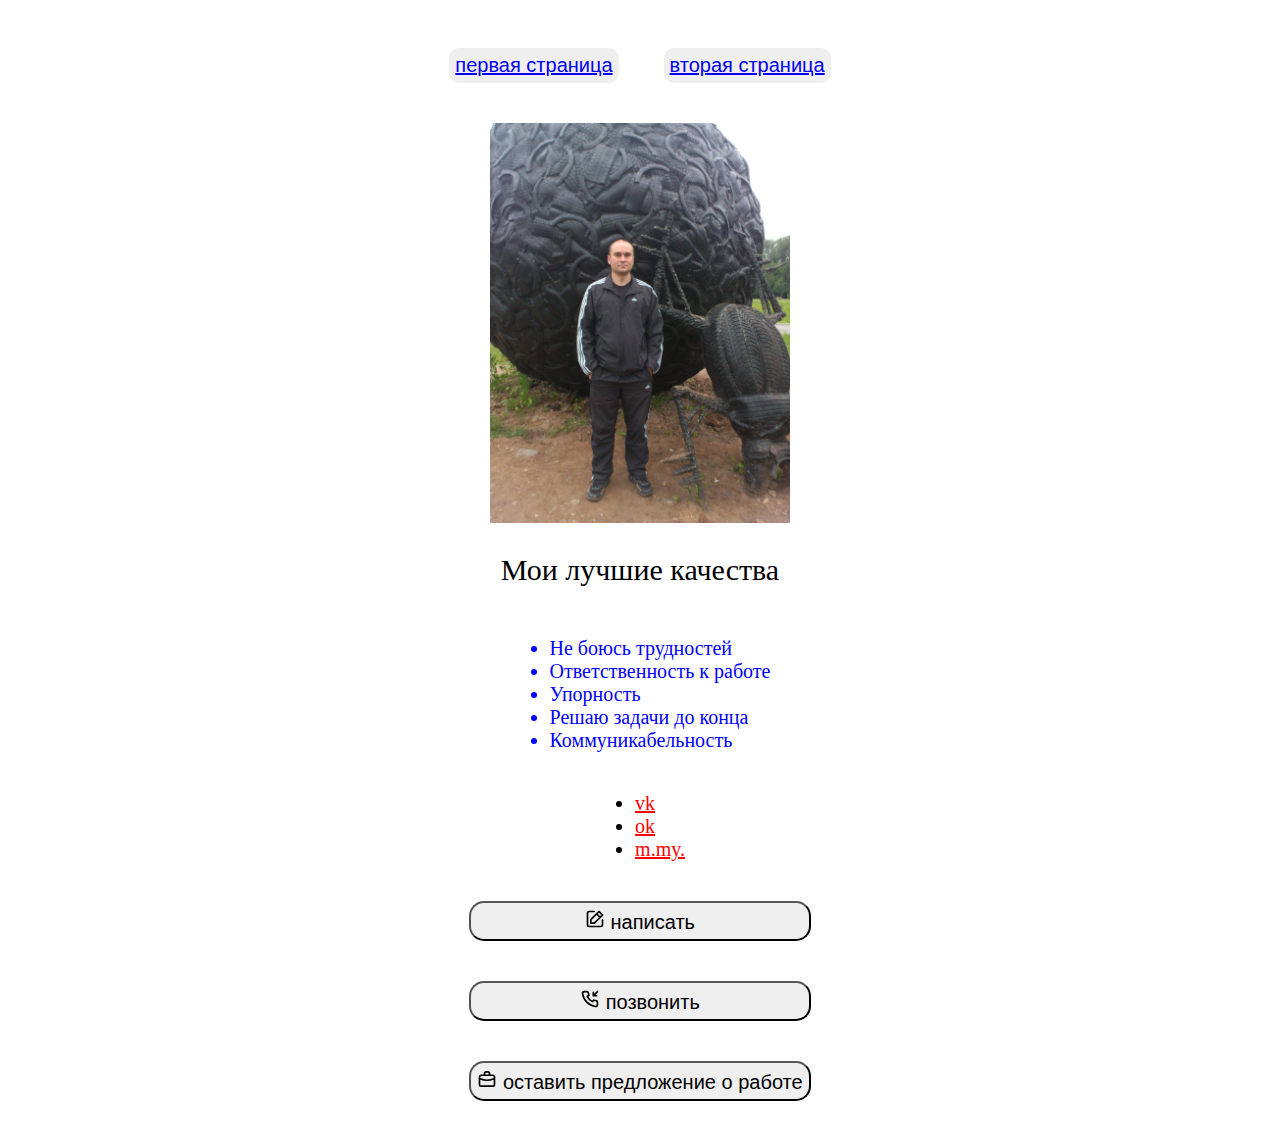
<file: index.html>
<!DOCTYPE html>
<html lang="en">
<head>
    <meta charset="UTF-8">
    <meta name="viewport" content="width=device-width, initial-scale=1.0">
    <title>Document</title>
    <link rel="stylesheet" href="style.css">
</head>
<body>
    <div class="flex">
        <div class="menu">
            <nav>
                <button>
                    <a href="./index.html">первая страница</a>
                </button>
                <button>
                    <a href="./second_page.html">вторая страница</a> 
                </button>
             </nav>
        </div>
        <div class="img-a">
            <img class="img-a" src="./img/1.JPG" alt="иван">
        </div>
        <span>
            Мои лучшие качества
        </span>
        <div class="font">
            <ul>
                <li>
                    Не боюсь трудностей
                </li>
                <li>
                    Ответственность к работе
                </li>
                <li>
                    Упорность
                </li>
                <li>
                    Решаю задачи до конца
                </li>
                <li>
                    Коммуникабельность
                </li>
            </ul>
        </div>
        <div class="link">
            <ul>
                <li>
                    <a href="https://vk.com/feed" target="_blank">vk</a>
                </li>
                <li>
                    <a href="https://ok.ru/" target="_blank">ok</a> 
                </li>
                <li>
                    <a href="https://m.my.mail.ru/" target="_blank">m.my.</a>
                </li>
            </ul>

        </div>
        <div class="footer">
            <button>
                <svg xmlns="http://www.w3.org/2000/svg" width="1em" height="1em" viewBox="0 0 24 24"><path fill="currentColor" d="M21 12a1 1 0 0 0-1 1v6a1 1 0 0 1-1 1H5a1 1 0 0 1-1-1V5a1 1 0 0 1 1-1h6a1 1 0 0 0 0-2H5a3 3 0 0 0-3 3v14a3 3 0 0 0 3 3h14a3 3 0 0 0 3-3v-6a1 1 0 0 0-1-1m-15 .76V17a1 1 0 0 0 1 1h4.24a1 1 0 0 0 .71-.29l6.92-6.93L21.71 8a1 1 0 0 0 0-1.42l-4.24-4.29a1 1 0 0 0-1.42 0l-2.82 2.83l-6.94 6.93a1 1 0 0 0-.29.71m10.76-8.35l2.83 2.83l-1.42 1.42l-2.83-2.83ZM8 13.17l5.93-5.93l2.83 2.83L10.83 16H8Z"/></svg>  написать
            </button>
            <button>
                <svg xmlns="http://www.w3.org/2000/svg" width="1em" height="1em" viewBox="0 0 24 24"><path fill="currentColor" d="M15.55 9a1.07 1.07 0 0 0 .39.07h4a1 1 0 0 0 0-2h-1.59l3.29-3.29a1 1 0 1 0-1.41-1.41l-3.29 3.28V4.06a1 1 0 1 0-2 0v4a1.07 1.07 0 0 0 .07.39a1 1 0 0 0 .54.55m3.89 4c-.22 0-.45-.07-.67-.12a9.44 9.44 0 0 1-1.31-.39a2 2 0 0 0-2.48 1l-.22.45a12.18 12.18 0 0 1-2.66-2a12.18 12.18 0 0 1-2-2.66l.42-.28a2 2 0 0 0 1-2.48a10.33 10.33 0 0 1-.39-1.31c-.05-.22-.09-.45-.12-.68a3 3 0 0 0-3-2.49h-3a3 3 0 0 0-3 3.41a19 19 0 0 0 16.52 16.46h.38a3 3 0 0 0 2-.76a3 3 0 0 0 1-2.25v-3a3 3 0 0 0-2.47-2.9m.5 6a1 1 0 0 1-.34.75a1.06 1.06 0 0 1-.82.25A17 17 0 0 1 4.07 5.22a1.09 1.09 0 0 1 .25-.82a1 1 0 0 1 .75-.34h3a1 1 0 0 1 1 .79q.06.41.15.81a11.12 11.12 0 0 0 .46 1.55l-1.4.65a1 1 0 0 0-.49 1.33a14.49 14.49 0 0 0 7 7a1 1 0 0 0 .76 0a1 1 0 0 0 .57-.52l.62-1.4a13.69 13.69 0 0 0 1.58.46q.4.09.81.15a1 1 0 0 1 .79 1Z"/></svg> позвонить
            </button>
            <button>
                <svg xmlns="http://www.w3.org/2000/svg" width="1em" height="1em" viewBox="0 0 24 24"><path fill="currentColor" d="M19 6.5h-3v-1a3 3 0 0 0-3-3h-2a3 3 0 0 0-3 3v1H5a3 3 0 0 0-3 3v9a3 3 0 0 0 3 3h14a3 3 0 0 0 3-3v-9a3 3 0 0 0-3-3m-9-1a1 1 0 0 1 1-1h2a1 1 0 0 1 1 1v1h-4Zm10 13a1 1 0 0 1-1 1H5a1 1 0 0 1-1-1V13a21.71 21.71 0 0 0 8 1.53A21.75 21.75 0 0 0 20 13Zm0-7.69a19.89 19.89 0 0 1-16 0V9.5a1 1 0 0 1 1-1h14a1 1 0 0 1 1 1Z"/></svg>   оставить предложение о работе
            </button>
        </div>
    </div>
</body>
</html>
</file>
<file: style.css>
*{
    font-size: 20px;
}
.flex{
    display: flex;
    justify-content: center;
    align-items: center;
    flex-direction: column;
}
.menu{
    margin: 20px;
}
.menu button{
    border: 3px;
    border-radius: 10px;
    border-color: blue;
    height: 35px;
    margin: 20px;
}
.img-a{
    width: 300px;
    height: 400px;
}
span{
    padding: 30px;
    font-size: 30px;
}
.font{
    color: blue;
}
.link a{
    color: red;
}
.footer{
    display: flex;
    flex-direction: column;
}
.footer button{
    height: 40px;
    border-radius: 15px;
    margin: 20px;
}
.table{
    display: table;
    border-collapse: collapse;
    margin: 80px 0px 0px 200px;
}
.row{
    display: table-row;
}
.cell{
    display: table-cell;
    border: 3px solid black;
    padding: 5px;
}
</file>
